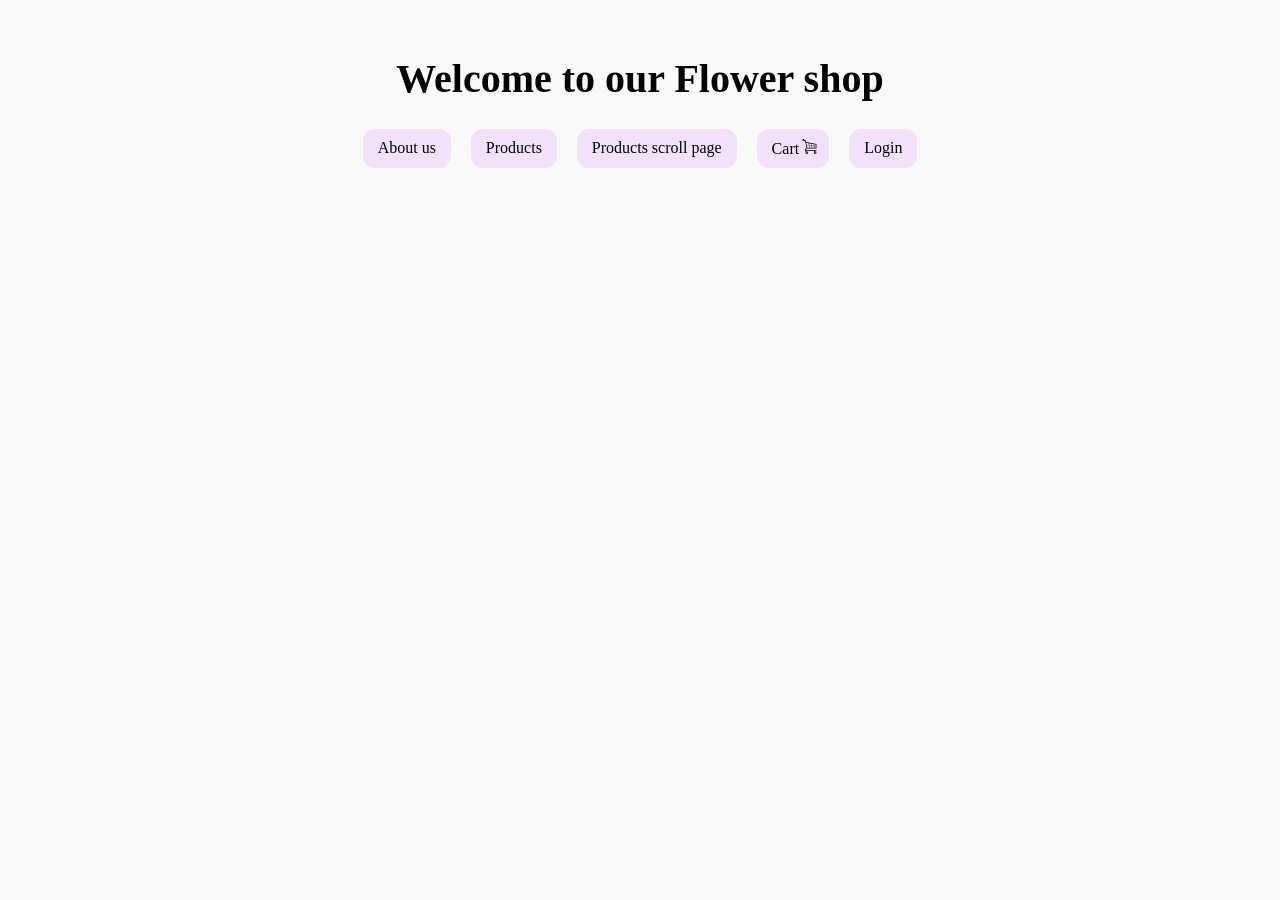
<file: index.html>
<!DOCTYPE html>
<html lang="en">
	<head>
		<meta charset="UTF-8" />
		<meta name="viewport" content="width=device-width, initial-scale=1.0" />
		<title>Flower shop</title>
		<link rel="stylesheet" href="./stylesheets/style.css" />
		<link rel="shortcut icon" href="./images/icon-favicon.png" type="image/x-icon">
		<script src="scripts/RequestManager.js"></script>
		<script src="scripts/settings.js"></script>
		<script src="scripts/mainPage.js"></script>
		<script src="scripts/api/LoginApiManager.js"></script>
		<script src="scripts/api/BaseApiManager.js"></script>
		<script src="scripts/api/UsersApiManager.js"></script>
	</head>
	<body>
		<script>
			document.addEventListener("DOMContentLoaded", () => {
				new HeaderManager("index.html", menuItems);
			});
		</script>
		<main>
			<h1>Welcome to our Flower shop</h1>
			<div id="mainMenu" class="container"></div>
		</main>
	</body>
</html>
</file>
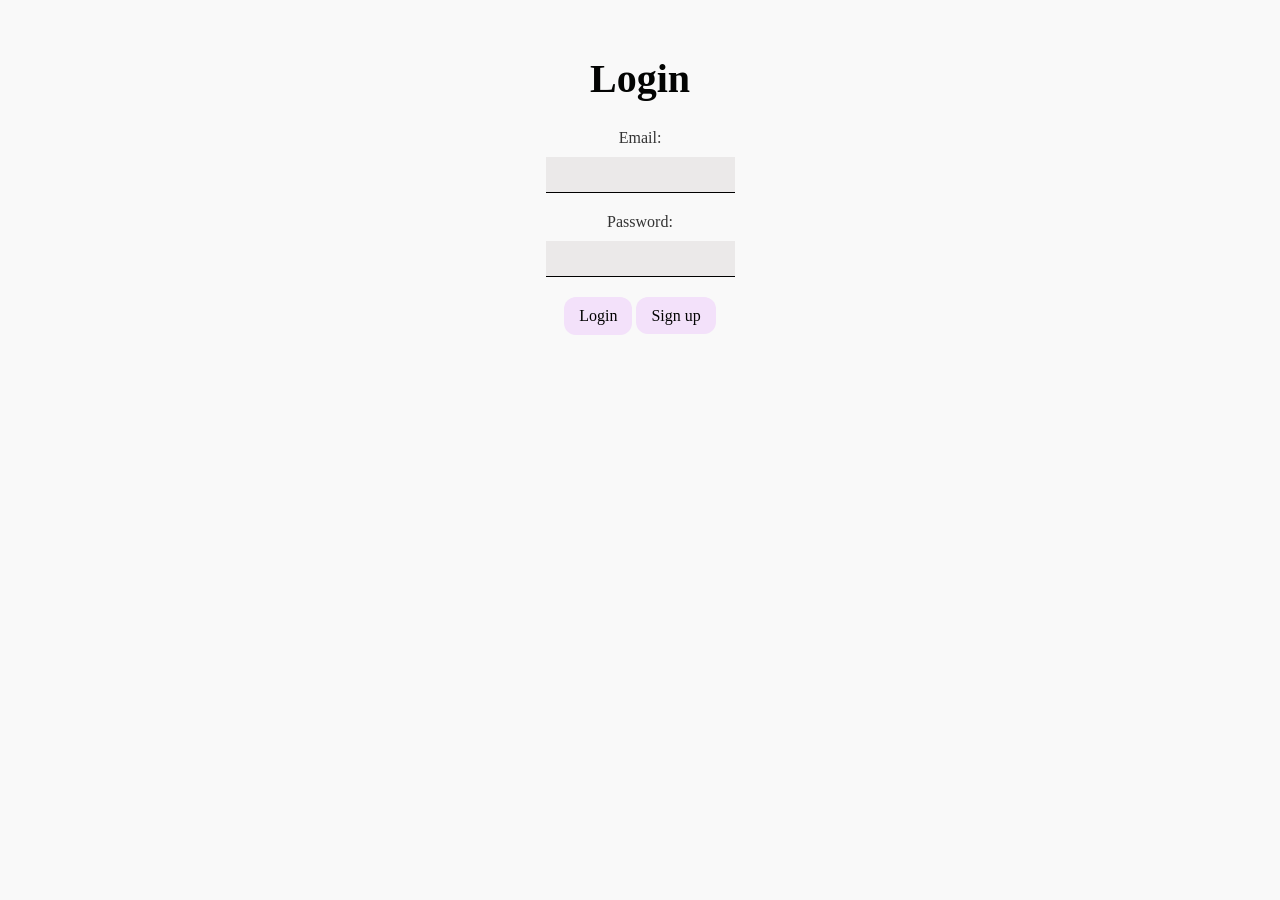
<file: auth/login.html>
<!DOCTYPE html>
<html lang="en">
	<head>
		<meta charset="UTF-8" />
		<meta name="viewport" content="width=device-width, initial-scale=1.0" />
		<title>Login</title>
		<link rel="shortcut icon" href="../images/icon-favicon.png" type="image/x-icon">
		<link rel="stylesheet" href="../stylesheets/style.css" />
		<link rel="stylesheet" href="../stylesheets/products/form.css" />
		<script src="../scripts/RequestManager.js"></script>
		<script src="../scripts/settings.js"></script>
		<script src="../scripts/api/LoginApiManager.js"></script>
	</head>
	<body>
		<h1>Login</h1>
		<div class="container">
			<form id="login-form">
				<div class="form__section">
					<label for="email">Email:</label>
					<input type="email" name="email" id="email" required />
				</div>
				<div class="form__section">
					<label for="password">Password:</label>
					<input type="password" name="password" id="password" required />
				</div>
				<button id="login" class="product__btn" type="submit">Login</button>
				<a href="./signup.html" class="product__btn">Sign up</a>
			</form>
		</div>
		<div id="messages"></div>
		<div id="errors"></div>
		<script>
			document
				.getElementById("login-form")
				.addEventListener("submit", async function (event) {
					event.preventDefault();
					const form = event.target;
					const formData = {
						email: form.email.value.trim(),
						password: form.password.value.trim()
					}
					const loginBtn = document.getElementById('login')
					loginBtn.disabled = true
					try {
						const response = await LoginApiManager.login(formData, (data) => {
							console.log('data from login ===>', data);
							
							//------- зберігаємо токен у localStorage ---------------------
							localStorage.setItem("jwt_token", data.token)
							localStorage.setItem('permissions', JSON.stringify(data.pagesPermissions))
						})
						loginBtn.disabled = false
					} catch (error) {
						loginBtn.disabled = false
						document.getElementById("messages").innerText = "Error to login" + error
					}
				});
		</script>
	</body>
</html>
</file>
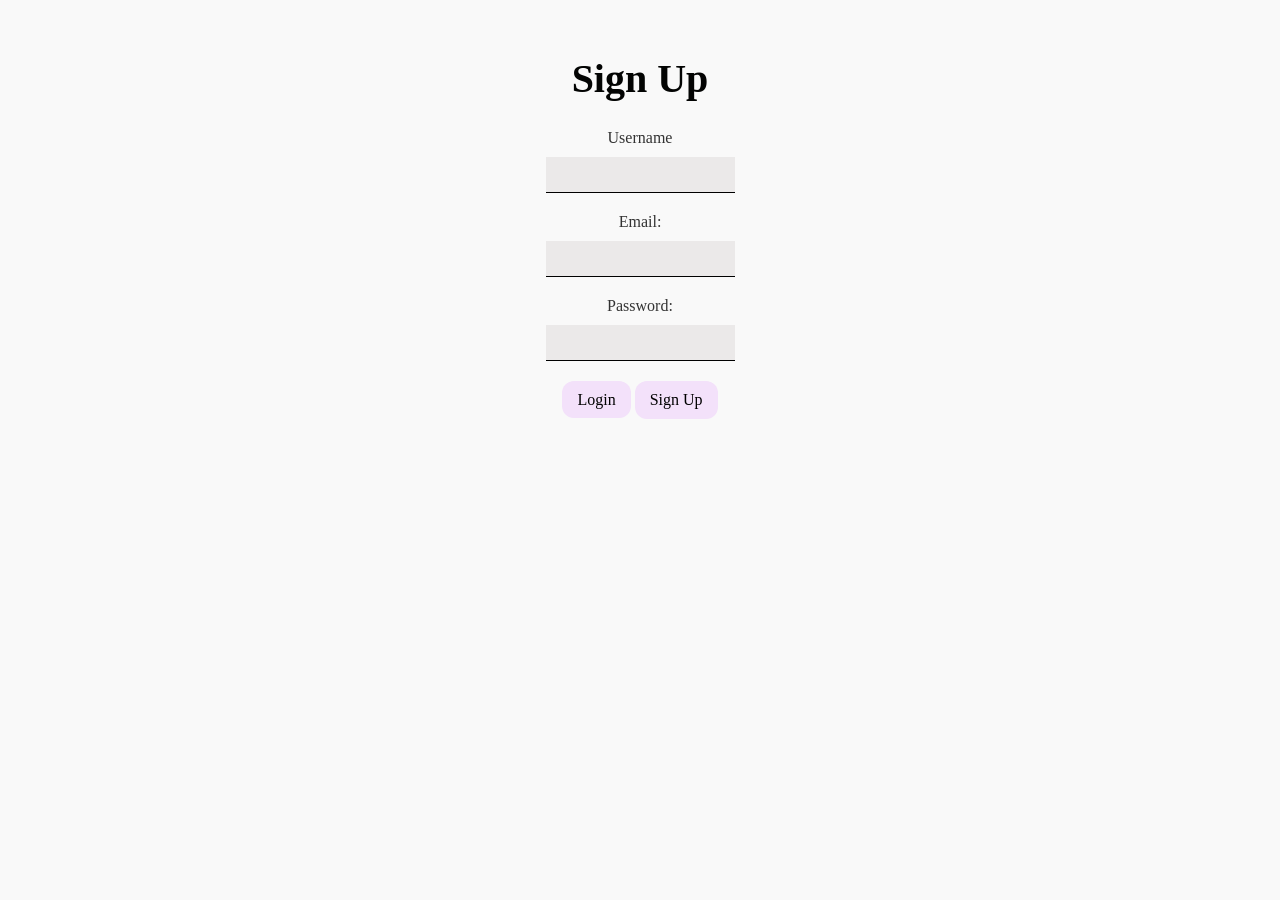
<file: auth/signup.html>
<!DOCTYPE html>
<html lang="en">
	<head>
		<meta charset="UTF-8" />
		<meta name="viewport" content="width=device-width, initial-scale=1.0" />
		<title>Sign Up</title>
		<link rel="shortcut icon" href="../images/icon-favicon.png" type="image/x-icon">
		<link rel="stylesheet" href="../stylesheets/style.css" />
		<link rel="stylesheet" href="../stylesheets/products/form.css" />
		<script src="../scripts/RequestManager.js"></script>
		<script src="../scripts/settings.js"></script>
		<script src="../scripts/api/LoginApiManager.js"></script>
	</head>
	<body>
		<h1>Sign Up</h1>
		<div class="container">
			<form id="login-form">
				<div class="form__section">
					<label for="username">Username</label>
					<input type="text" name="username" id="username" required />
				</div>
				<div class="form__section">
					<label for="email">Email:</label>
					<input type="email" name="email" id="email" required />
				</div>
				<div class="form__section">
					<label for="password">Password:</label>
					<input type="password" name="password" id="password" required />
				</div>
				<a href="./login.html" class="product__btn">Login</a>
				<button id="register" class="product__btn" type="submit">Sign Up</button>
			</form>
		</div>
		<div id="messages"></div>
		<div id="errors"></div>
		<script>
			document
				.getElementById("login-form")
				.addEventListener("submit", async function (event) {
					event.preventDefault();
					const form = event.target;
					const formData = {
						username: form.username.value.trim(),
						email: form.email.value.trim(),
						password: form.password.value.trim()
					}
					const registerBtn = document.getElementById('register')
					registerBtn.disabled = true
					try {
						const response = await LoginApiManager.signup(formData, (data) => {
							//------- зберігаємо токен у localStorage ---------------------
							localStorage.setItem("jwt_token", data.token)
						});
						registerBtn.disabled = false
					} catch (error) {
						registerBtn.disabled = false
						document.getElementById("messages").innerText = "Error to sign up" + error
					}
				});
		</script>
	</body>
</html>
</file>
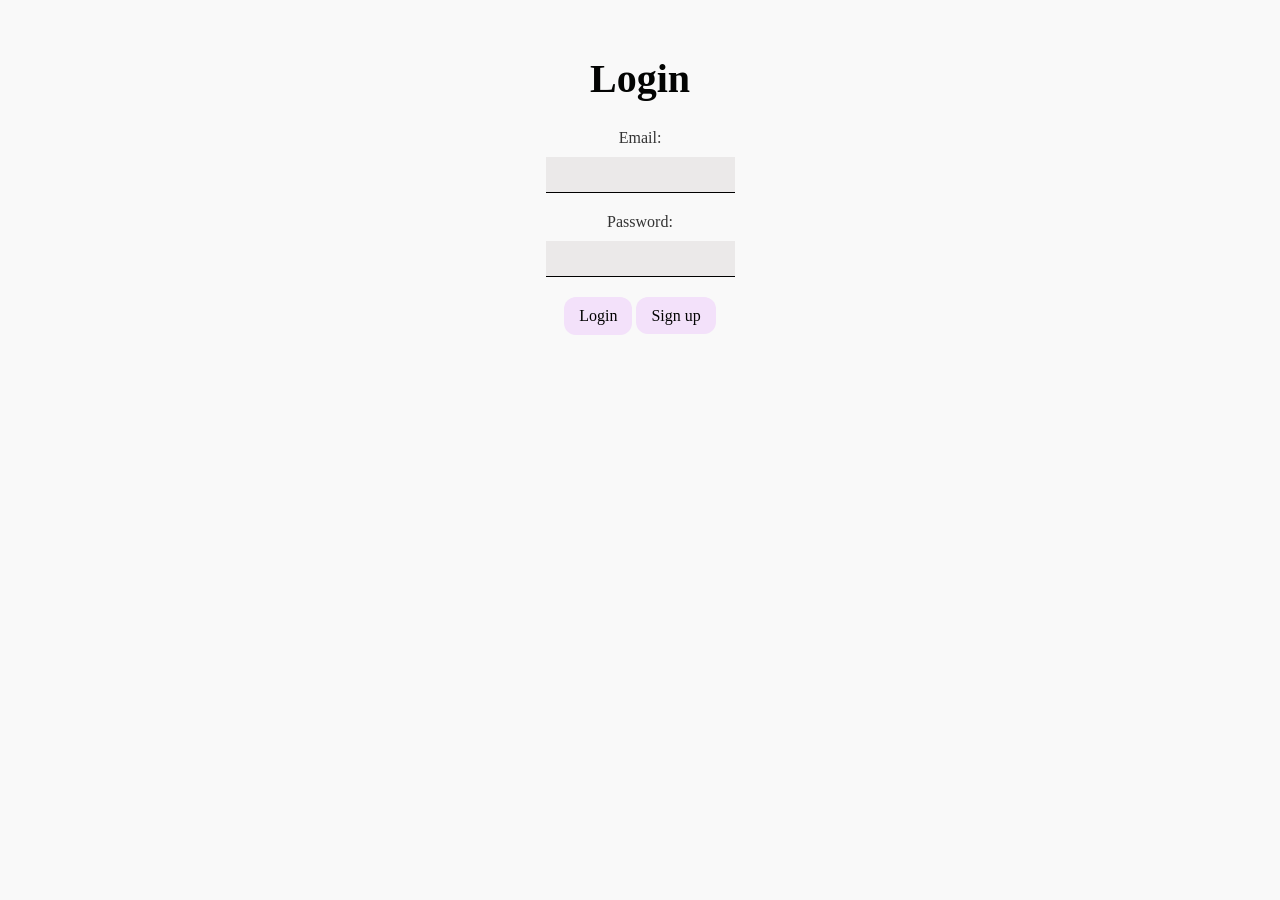
<file: pages/cart/cart.html>
<!DOCTYPE html>
<html lang="en">
<head>
	<meta charset="UTF-8">
	<meta name="viewport" content="width=device-width, initial-scale=1.0">
	<link rel="stylesheet" href="../../stylesheets/style.css">
	<link rel="stylesheet" href="../../stylesheets/cart.css">
	<link rel="shortcut icon" href="../../images/icon-favicon.png" type="image/x-icon">
	<title>Cart</title>
	<script src="../../scripts/RequestManager.js"></script>
	<script src="../../scripts/api/BaseApiManager.js"></script>
	<script src="../../scripts/api/CartApiManager.js"></script>
	<script src="../../scripts/components/ListDataManager.js"></script>
</head>
<body>
	<a class="main-page__btn" href="../../index.html"><span class="main-page__btn-span"></span> To The Main Page</a>
	<div class="base-container">
		<div class="price-order-container"></div>
		<div id="table-container"></div>
		<h1 id="total-price-container"></h1>	
	</div>
	 <!-- Спіннер завантаження -->
	 <div class="loading" id="loading-spinner" style="display: none">
		<div class="spinner"></div>
		Loading...
	 </div>
	<div class="error-message" id="error-message" style="display: none">Error to load data</div>

	<script>
		window.onload = async function () {
			// Функція для видалення продукту за ідентифікатором
			async function deleteFunction(id) {
				await CartApiManager.delete(id)
				window.location.reload()
			}

			// Функція для отримання даних та відображення продуктів
			async function fetchDataAndDisplay(page = 0) {
				const loadingSpinner = document.getElementById('loading-spinner')
				const errorMessage = document.getElementById('error-message')
				const tableContainer = document.getElementById('table-container')

				try {
					loadingSpinner.style.display = 'block'
					tableContainer.innerHTML = ''
					errorMessage.style.display = 'none'
					if(!isLoggedIn()) {
						alert('You are not logged in! Please log in to view your cart')
						window.location.href = '../../auth/login.html'
					}
					// Отримання даних продуктів з сервера
					const resData = await CartApiManager.getList()
					console.log(resData)

					//Перевірка на token expired
					if(resData.error && resData.message) {
						alert(resData.message)
						localStorage.removeItem('jwt_token')
						window.location.href = '../../auth/login.html'
					} else if (resData.error) {
						console.log(resData.error)
							document.getElementById('table-container').innerText =
							'Cart is empty'
							return
					}

					let productsList = resData?.data?.products

					if (productsList) {
					if (productsList.length === 0) {
						document.getElementById('table-container').innerText =
							'Cart is empty'
						return
					}
					// Поля для відображення у таблиці
					const fields = {
						image: {
							type: 'a',
							contentGetter: (item) => `${RequestManager.apiUrl}/uploads/${item.details.imgSrc}`,
							linkGetter: (item) => `../products/product-details.html?id=${item.details._id}`,
							alt: 'Image',
						},
						title: {
							type: 'a',
							title:'Title',
							linkGetter: (item) =>
							`../products/product-details.html?id=${item.details._id}`,
							contentGetter: (item) => item.details.title,
						},
						price: 'Price',
						sellerName: {
							title: 'Seller',
						},
						amount: 'Amount',
						totalProductsPrice: 'Total',

						subtract: {
							type: 'button',
							title: '',
							isDisabled: (item) => item.amount == 1,
							onClick: (item) => {
							CartApiManager.updateProductsAmount(
								item.details._id,
								item.amount - 1
							)
								.then(async () => {
									await fetchDataAndDisplay(0)
								})
								.catch(() =>
									alert('Error, count is not decreased!')
								)
							},
							contentGetter: (item) => '-',
						},
						add: {
							type: 'button',
							title: '',
							isDisabled: (item) => false,
							onClick: (item) => {
							CartApiManager.updateProductsAmount(
								item.details._id,
								item.amount + 1
							)
								.then(async () => {
									await fetchDataAndDisplay(0)
								})
								.catch(() =>
									alert('Error, amount is not increased !')
								)
							},
							contentGetter: (item) => '+',
						},
					}

					// Створення таблиці продуктів
					const table = ListDataManager.createTableFromList(
						productsList,
						fields,
						null,
						deleteFunction
					)

					tableContainer.append(table)

					document.getElementById(
						'total-price-container'
					).innerText = `Total to pay : ${resData.data.total} $.`
					} else {
					throw new Error('Data is missing')
					}
				} catch (error) {
					console.error('Error to load data', error)
					errorMessage.style.display = 'block'
				} finally {
					loadingSpinner.style.display = 'none'
				}
			}

			// Виклик функції для отримання та відображення даних
			await fetchDataAndDisplay(0)
			}
			// Перевірка автентифікації
	function isLoggedIn() {
		return !!localStorage.getItem("jwt_token");
	}

	</script>
</body>
</html>
</file>
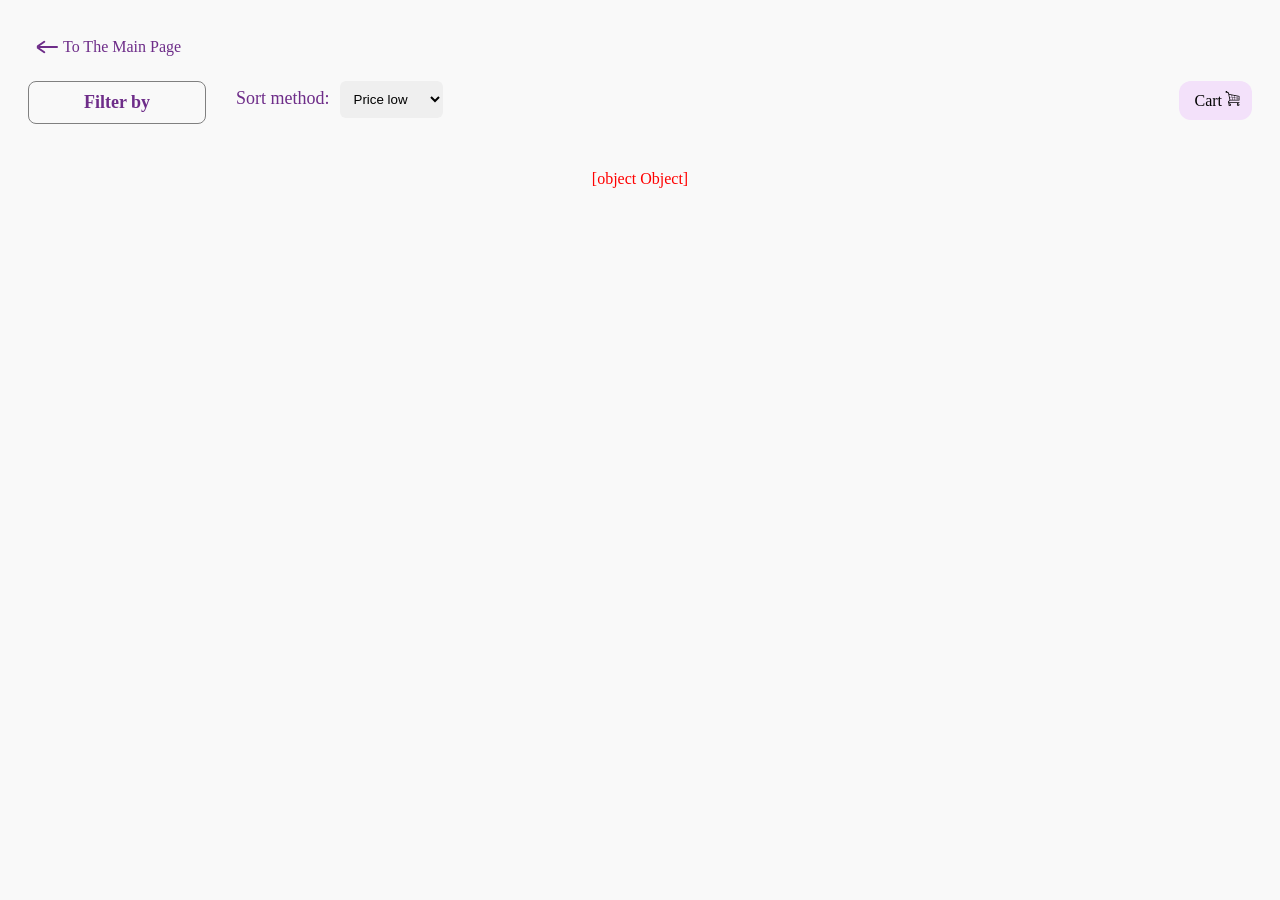
<file: pages/products/list.html>
<!DOCTYPE html>
<html lang="en">
<head>
  <meta charset="UTF-8">
  <meta name="viewport" content="width=device-width, initial-scale=1.0">
  <link rel="stylesheet" href="../../stylesheets/style.css">
  <link rel="stylesheet" href="../../stylesheets/products/list.css">
  <link rel="shortcut icon" href="../../images/icon-favicon.png" type="image/x-icon">
  <script defer src="../../scripts//products/products.js"></script>
  <script defer src="../../scripts/RequestManager.js"></script>
  <script defer src="../../scripts/api/BaseApiManager.js"></script>
  <script defer src="../../scripts/components/PaginationManager.js"></script>
  <script defer src="../../scripts/components/PriceOrderSelector.js"></script>
  <script defer src="../../scripts/components/FiltersManager.js"></script>
  <script defer src="../../scripts/api/ProductApiManager.js"></script>
  <script defer src="../../scripts/api/CartApiManager.js"></script>
  <title>Product list</title>
</head>
<body>
  <div class="wrapper">
    <a class="main-page__btn" href="../../index.html"><span class="main-page__btn-span"></span> To The Main Page</a>
   
	 <div class="base-container">
      <div class="filters-container">
			<h2 class="label-title title">Filter by</h2>
		</div>
      <div class="content-container">
        <!-- <h1>Список продуктів</h1> -->
			<div class="header-container">
				<div class="price-order-container"></div>
				<a href="../cart/cart.html" class="product__btn cart">Cart</a>
			</div>
		  
		  <div class="wrapper__product" id="productList"></div>
		</div>
	 </div>
		<div id="pagination" class="pagination-container"></div>
  </div>
</body>
</html>
</file>
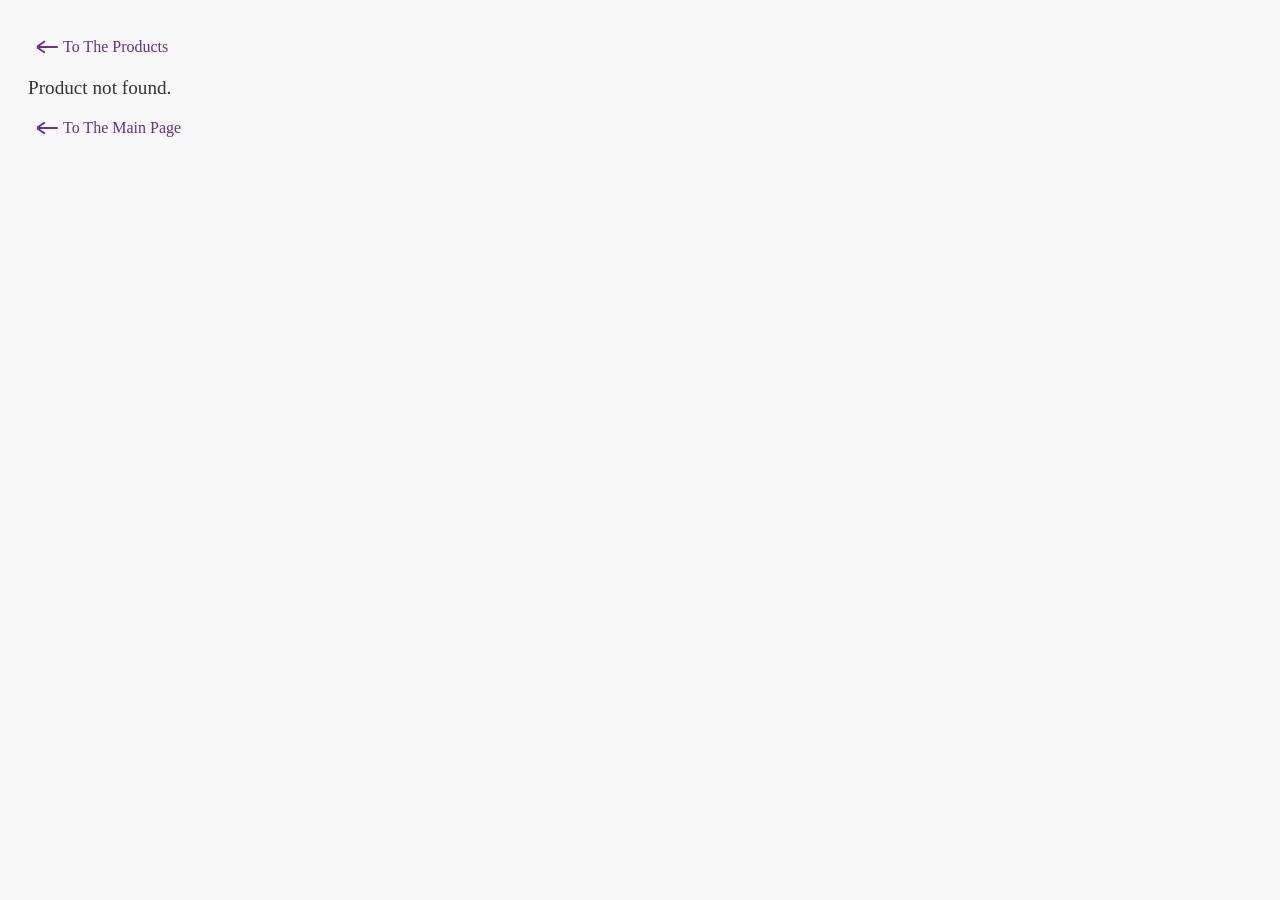
<file: pages/products/product-details.html>
<!DOCTYPE html>
<html lang="en">
  <head>
    <meta charset="UTF-8" />
    <meta name="viewport" content="width=device-width, initial-scale=1.0" />
    <link rel="stylesheet" href="../../stylesheets/style.css" />
    <link rel="stylesheet" href="../../stylesheets/products/details.css" />
    <link rel="shortcut icon" href="../../images/icon-favicon.png" type="image/x-icon" />
    <script defer src="../../scripts/RequestManager.js"></script>
    <script defer src="../../scripts/products/product-details.js"></script>
	 <script defer src="../../scripts/api/BaseApiManager.js"></script>
    <script defer src="../../scripts/api/CartApiManager.js"></script>
	 <script defer src="../../scripts/api/ProductApiManager.js"></script>

    <title>Product Details</title>
  </head>
  <body>
    <div class="wrapper">
      <a class="main-page__btn" href="./list.html"><span class="main-page__btn-span"></span> To The Products</a>
      <div id="productDetails" class="details-container">
      </div>
    </div>
    <a class="main-page__btn" href="../../index.html"><span class="main-page__btn-span"></span> To The Main Page</a>
  </body>
</html>
</file>
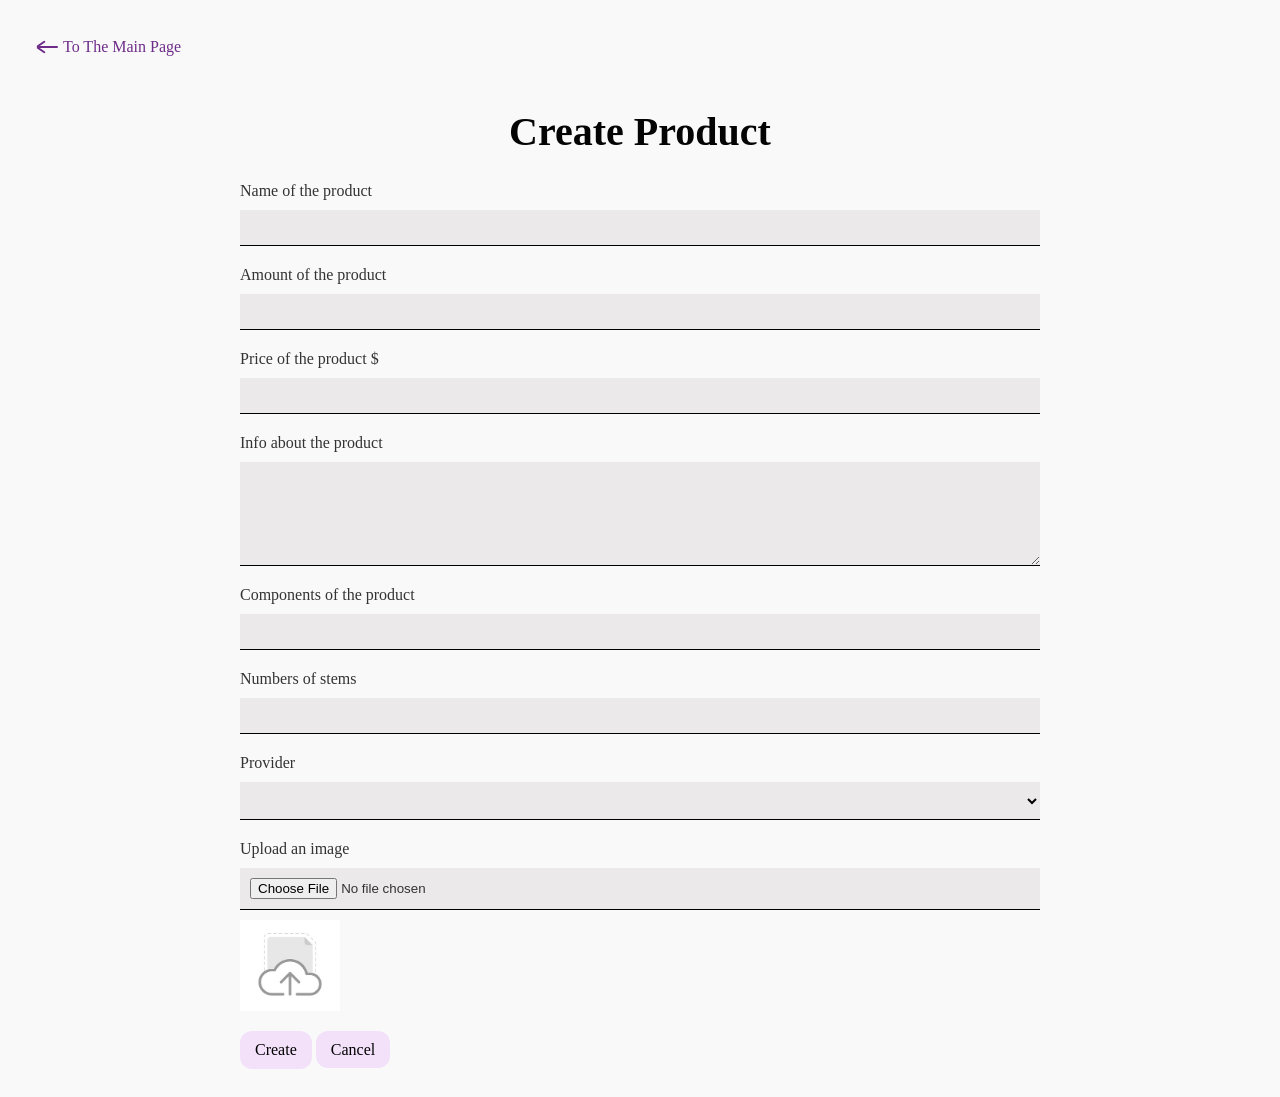
<file: pages/products/product-form.html>
<!DOCTYPE html>
<html lang="en">
<head>
  <meta charset="UTF-8">
  <meta name="viewport" content="width=device-width, initial-scale=1.0">
  <link rel="stylesheet" href="../../stylesheets/style.css">
  <link rel="stylesheet" href="../../stylesheets/products/form.css">
  <link rel="shortcut icon" href="../../images/icon-favicon.png" type="image/x-icon">
  <script src="../../scripts/RequestManager.js"></script>
  <script src="../../scripts/products/formProduct.js"></script>

  <title>Product Form</title>
</head>
<body>
  <a class="main-page__btn" href="../../index.html"><span class="main-page__btn-span"></span> To The Main Page</a>
  <div class="form-container">
    <h1 id="form-title">Create Product</h1>
    <form class="form" id="product-form" enctype="multipart/form-data">
      <div class="form__section">
        <label for="title">Name of the product</label>
        <input type="text" id="title" name="title" value="">
      </div>
      <div class="form__section">
        <label for="amount">Amount of the product</label>
        <input type="number" id="amount" name="amount" value="">
      </div>
      <div class="form__section">
        <label for="price">Price of the product $</label>
        <input type="number" id="price" name="price" value="">
      </div>
      <div class="form__section">
        <label for="info">Info about the product</label>
        <textarea id="info" name="info"></textarea>
      </div>
      <div class="form__section">
        <label for="including">Components of the product</label>
        <input type="text" id="including" name="including" value="">
      </div>
      <div class="form__section">
        <label for="numStems">Numbers of stems</label>
        <input type="number" id="numStems" name="numStems" value="">
      </div>
      <div class="form__section">
        <label for="provider">Provider</label>
        <select name="provider" id="provider">
          <!-- Options будуть додані динамічно -->
        </select>
      </div>
      <div class="form__section">
        <label for="img">Upload an image</label>
        <input type="file" id="img" accept="image/*" name="imgSrc" onchange="previewImage(event)">
        <img id="imgPreview" class="prod-picture" alt="uploaded picture" src="../../images/upload-.jpg">
      </div>
      <div id="actions">
			<button id="submit-btn" class="product__btn filter__btn" type="submit">Create</button>
			<a href="./list.html" class="product__btn">Cancel</a>
		</div>
    </form>
    <div class="errors" id="errors-container">
      <!-- Errors будуть додані динамічно -->
    </div>
  </div>
</body>
</html>
</file>
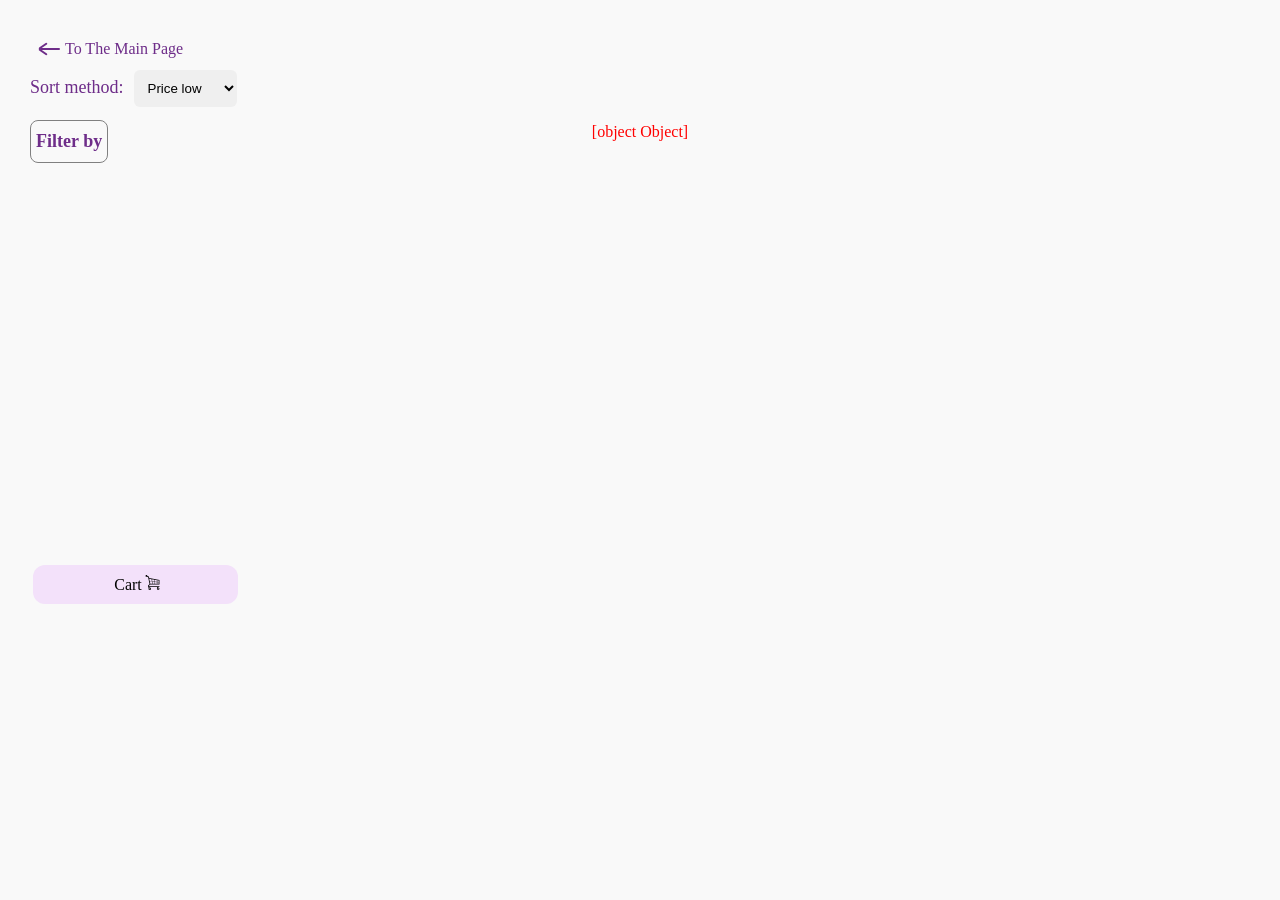
<file: pages/products/scroll-list.html>
<!DOCTYPE html>
<html lang="en">
<head>
  <meta charset="UTF-8">
  <meta name="viewport" content="width=device-width, initial-scale=1.0">
  <link rel="stylesheet" href="../../stylesheets/style.css">
  <link rel="stylesheet" href="../../stylesheets/products/list.css">
  <link rel="shortcut icon" href="../../images/icon-favicon.png" type="image/x-icon">
  <script defer src="../../scripts//products/productsScrollList.js"></script>
  <script defer src="../../scripts/RequestManager.js"></script>
  <script defer src="../../scripts/api/BaseApiManager.js"></script>
  <script defer src="../../scripts/components/PriceOrderSelector.js"></script>
  <script defer src="../../scripts/components/FiltersManager.js"></script>
  <script defer src="../../scripts/api/ProductApiManager.js"></script>
  <script defer src="../../scripts/api/CartApiManager.js"></script>

  <title>Product list</title>
</head>
<body>
  <div class="wrapper">
    <a class="main-page__btn main-page__btn-fixed" href="../../index.html"><span class="main-page__btn-span"></span> To The Main Page</a> 
	 <div class="base-container">
      <div class="filters-container filters-container__fixed">
			<h2 class="label-title title">Filter by</h2>
		</div>
      <div class="content-container content-container__aside">
        <div class="price-order-container price-order-container__fixed"></div>		  
		  <div class="wrapper__product" id="productList"></div>
		  <a href="../cart/cart.html" class="product__btn cart cart__fixed">Cart</a>
		</div>
	 </div>
  </div>
</body>
</html>
</file>
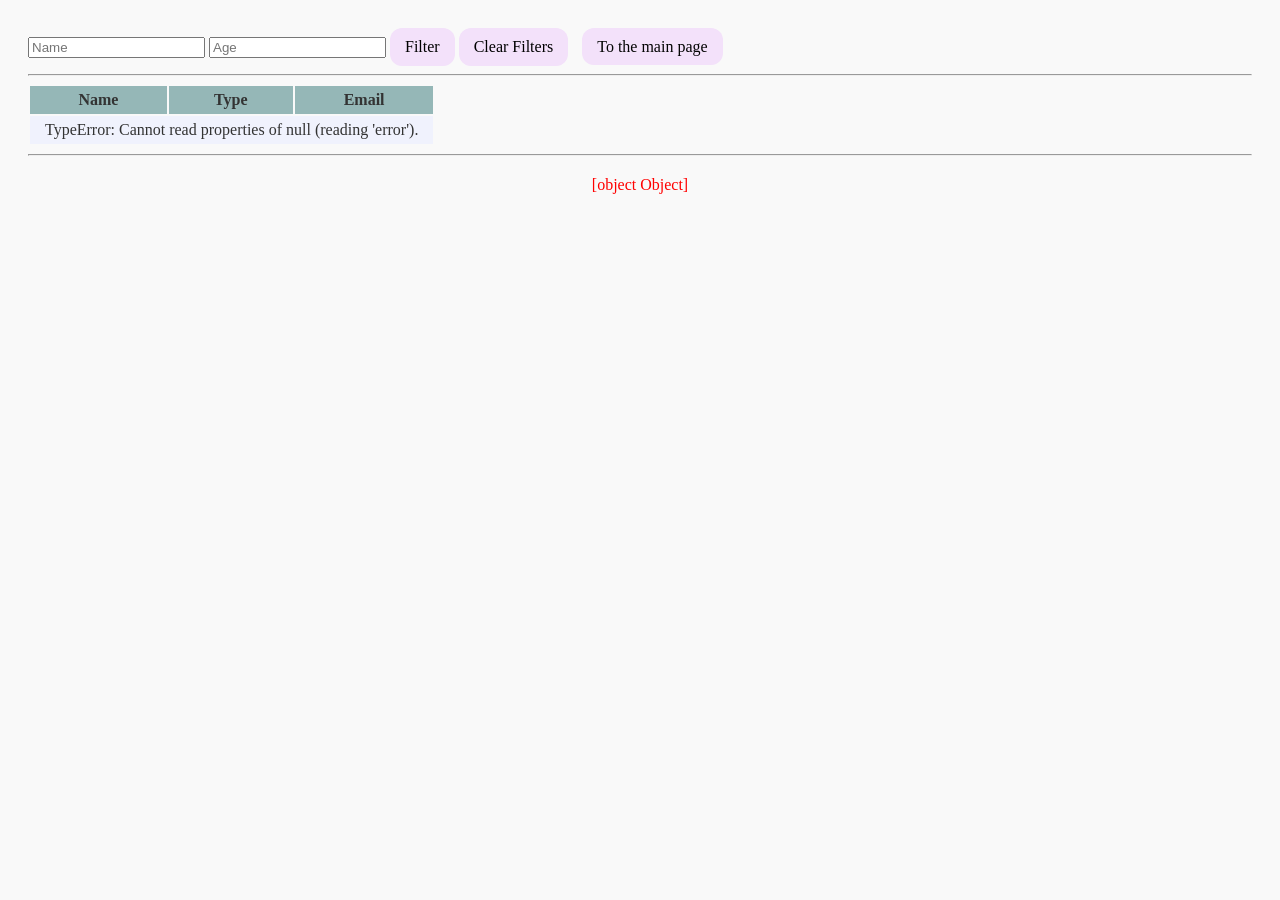
<file: pages/users/formUser.html>
<!DOCTYPE html>
<html lang="en">
<head>
    <meta charset="UTF-8" />
    <meta name="viewport" content="width=device-width, initial-scale=1.0" />
    <title>Register page</title>
	 <link rel="stylesheet" href="../../stylesheets/style.css">
	 <link rel="stylesheet" href="../../stylesheets/products/form.css">
	 <link rel="shortcut icon" href="../../images/icon-favicon.png" type="image/x-icon">
	 <script src="../../scripts/RequestManager.js"></script>
	 <script src="../../scripts/users/userForm.js"></script>
</head>
<body>
<h1 class="title-user">Register user</h1>
    <div class="form-container">
        <form id="register-form">
            <div class="form__section">
                <input
                    type="text"
                    id="username"
                    name="username"
                    placeholder="Name"
                    required
                />
            </div>
            <div class="form__section">
                <input
                    type="email"
                    id="email"
                    name="email"
                    placeholder="Email"
                    required
                />
            </div>
            <div class="form__section">
                <input
                    type="password"
                    id="password"
                    name="password"
                    placeholder="Password"
                    required
                />
            </div>
            <div class="form__section">
                <select id="type" name="type">
                    <!-- Options will be dynamically populated -->
                </select>
            </div>
            <button id="submitUserBtn" class="product__btn" type="submit">Register</button>
				<a class="product__btn" href="./list.html">Cancel</a>
        </form>
    </div>
	 <div id="error-container" class="error-message"></div>

</body>
</html>
</file>
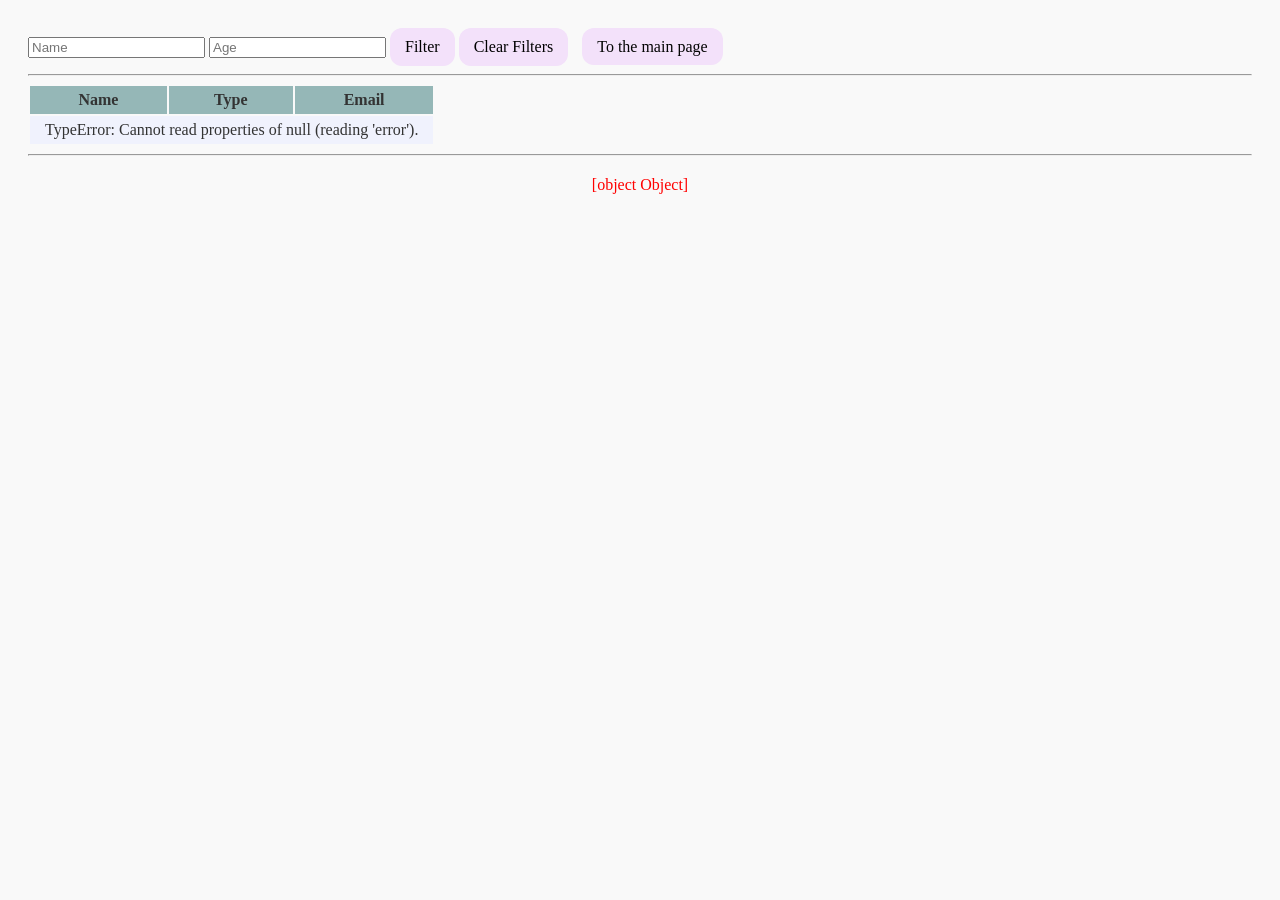
<file: pages/users/list.html>
<!DOCTYPE html>
<html lang="en">
<head>
  <meta charset="UTF-8">
  <meta name="viewport" content="width=device-width, initial-scale=1.0">
  <title>User Management</title>
  <link rel="stylesheet" href="../../stylesheets/style.css">
  <link rel="shortcut icon" href="../../images/icon-favicon.png" type="image/x-icon">
  <script defer src="../../scripts/RequestManager.js"></script>
  <script defer src="../../scripts/api/BaseApiManager.js"></script>
  <script defer src="../../scripts//users/userList.js"></script>
  <script defer src="../../scripts/api/UsersApiManager.js"></script>
</head>
<body>
  <form id="filterForm">
    <input type="text" name="name" placeholder="Name">
    <input type="number" name="age" placeholder="Age">
    <button class="product__btn" type="submit">Filter</button>
    <button class="product__btn" type="button" id="clearFilters">Clear Filters</button>
    <a class="product__btn btn" href="../../index.html">To the main page</a>
  </form>
  <hr>
  <table>
    <thead>
      <tr>
        <th>Name</th>
        <th>Type</th>
        <th>Email</th>
        <th id="actionsHeader" style="display: none;">Actions</th>
      </tr>
    </thead>
    <tbody id="userTableBody">
      <tr>
        <td colspan="4">Loading...</td>
      </tr>
    </tbody>
  </table>
  <hr>
  <div class="actions" id="addUserDiv" style="display: none;">
    <a class="product__btn" href="./formUser.html">Add User</a>
  </div>
</body>
</html>
</file>
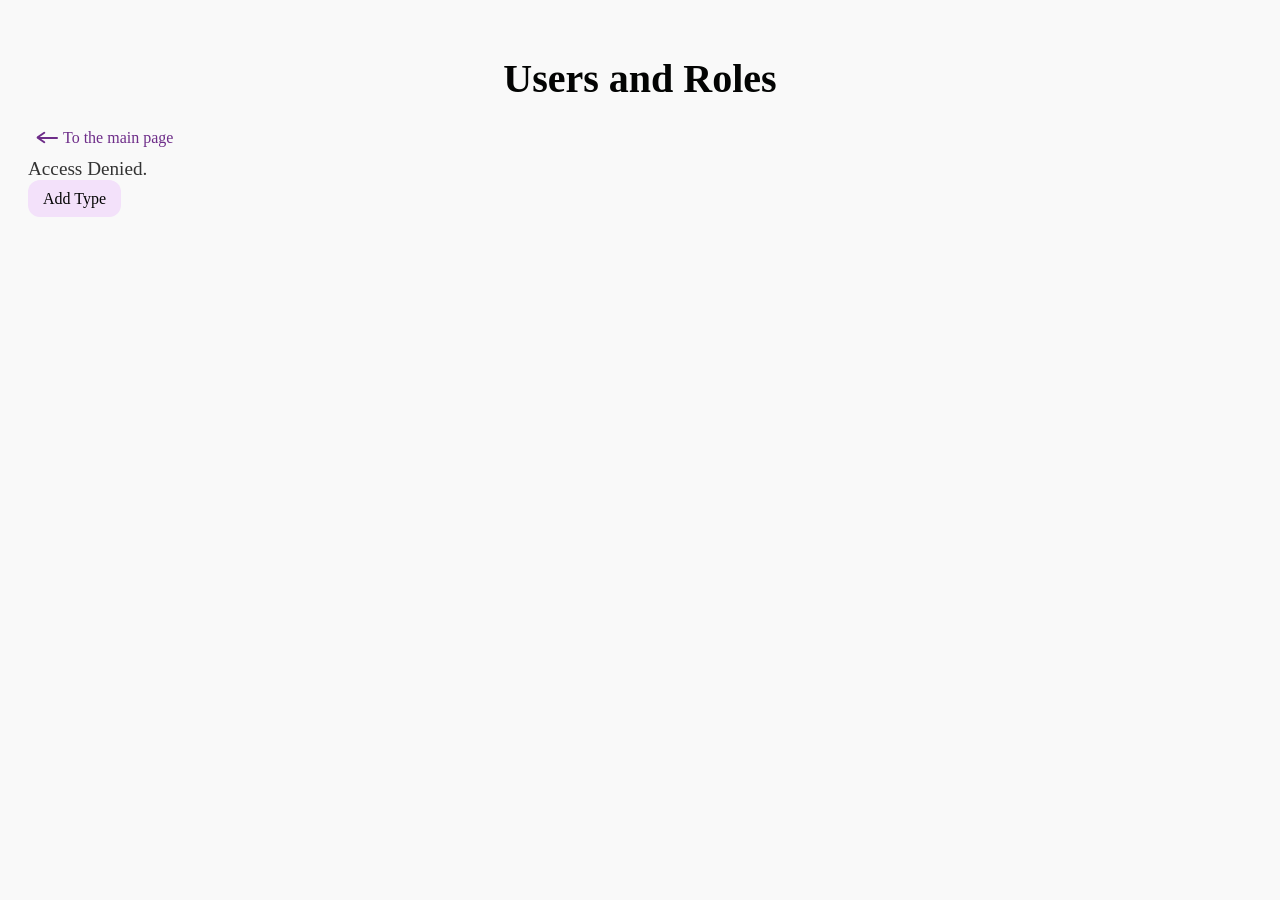
<file: pages/users_types/list.html>
<!DOCTYPE html>
<html lang="uk">
<head>
  <meta charset="UTF-8" />
  <meta name="viewport" content="width=device-width, initial-scale=1.0" />
  <title>User Controller</title>
  <link rel="stylesheet" href="../../stylesheets/style.css" />
  <script src="../../scripts/RequestManager.js"></script>
  <script src="../../scripts/api/BaseApiManager.js"></script>
  <script src="../../scripts/api/UsersTypesApiManager.js"></script>
  <script src="../../scripts/usersTypes/list.js"></script>
</head>
<body>
  <h1>Users and Roles</h1>
  <a class="main-page__btn" href="../../index.html"><span class="main-page__btn-span"></span> To the main page</a>
  <div id="table-container"></div>
  <div id="loading-spinner" style="display: none">Loading...</div>
  <div id="error-message" style="display: none">Error while loading</div>
  <a href="./register.html" class="product__btn" id="addUserButton">Add Type</a>
</body>
</html>
</file>
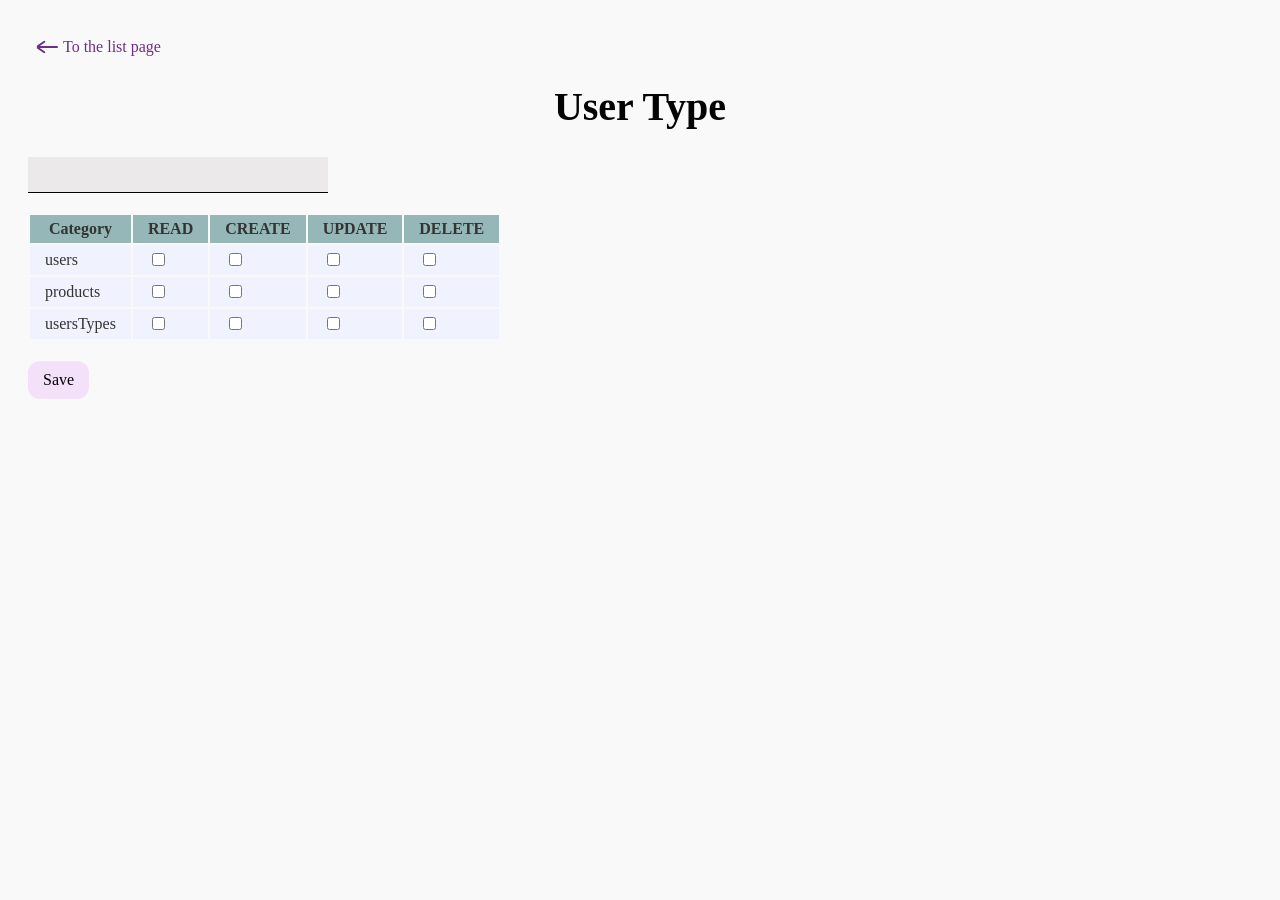
<file: pages/users_types/register.html>
<!DOCTYPE html>
<html lang="en">
<head>
	<meta charset="UTF-8">
	<meta name="viewport" content="width=device-width, initial-scale=1.0">
	<link rel="stylesheet" href="../../stylesheets/style.css" />
	<link rel="stylesheet" href="../../stylesheets/products/form.css">
	<script src="../../scripts/RequestManager.js"></script>
	<script src="../../scripts/api/BaseApiManager.js"></script>
	<script src="../../scripts/api/UsersTypesApiManager.js"></script>
	<script src="../../scripts/usersTypes/register.js"></script>
	<script src="../../scripts/utils/objectUtils.js"></script>
	<title>Users types</title>
</head>
<body>
	<a class="main-page__btn" href="./list.html"><span class="main-page__btn-span"></span> To the list page</a>
	<h1>User Type</h1>
	<!-- Контейнер -->
	<div id="container"></div>
	<!-- Спіннер завантаження -->
	<div class="loading" id="loading-spinner" style="display: none">
	  <div class="spinner"></div>
	  Loading...
	</div>
	<!-- Повідомлення про помилку -->
	<div class="error-message" id="error-message" style="display: none">Error while loading</div>
</body>
</html>
</file>
<file: stylesheets/style.css>
*:disabled{
	pointer-events: none;
}
#errors{
	margin: 20px auto;
}
.error-message{
	text-align: center;
	color: red;
}
input:disabled:hover {
	pointer-events: none;
}
input:disabled, select:disabled {
	color: #9d9d9d;
	background-color: #cfcfcf !important;
}
a{
	text-decoration: none;
	color: #030403;
}
a:hover{
	text-decoration: underline;
}
body {
	font-family: Roboto Condensed;
	background-color: #f9f9f9;
	color: #333;
	padding: 20px;
}
th,td{
	padding: 5px 15px;
	background-color: rgb(149, 183, 183);
}
td {
	background-color: #f0f2fd;
}
@media screen and (max-width: 768px) {
	body{
		padding: 10px;
	}
}
.container {
	max-width: 900px;
	text-align: center;
}
h1 {
	color: #030403;
	font-size: 2.5rem;
	text-align: center;
}
p {
	font-size: 1.2rem;
	line-height: 1.2;
	margin: 10px 0;
}
img {
	max-width: 100%;
	height: auto;
}
.image-container {
	display: flex;
	justify-content: center;
	gap: 20px;
	margin-top: 30px;
}
.image-container img {
	width: 45%;
}
.product__btn {
	font-family: Roboto Condensed;
	font-size: 16px;
	padding: 10px 15px;
	border-radius: 12px;
	transition: all 0.3s ease 0s;
	background-color: #f3e1fa;
	border: none;
	cursor: pointer;
}
.product__btn:hover{
	background-color: #f1cdff;
}
.btn {
	margin-left: 10px;
}
.container{
	margin: auto;
	display: flex;
	flex-wrap: wrap;
	gap: 20px;
	justify-content: center;
}
.wrapper{
	margin: auto;
	max-width: 1280px;
	width: 100%;
	display: flex;
	flex-direction: column;
	justify-content: center;
	align-items: center;
}
.wrapper__product{
	padding-top: 15px;
	justify-items: center;
	width: 100%;
	display: grid;
	grid-template-columns: repeat(auto-fit, minmax(250px, 1fr));
	gap: 20px;
}
.main-page__btn{
	display: flex;
	align-items: center;
	margin: 10px;
	margin-right: auto;
	color: #6e2d89;
	transition: color 0.3s ease 0s;
}
.main-page__btn:hover{
	color: #450f5d;
}
.main-page__btn-span{
	display: block;
	margin-right: 5px;
	position: relative;
	top: 50%;
	width: 20px;
	height: 2px;
	background-color: #6e2d89;
	border-radius: 12px;
	transition: background-color 0.3s ease 0s;
}
.main-page__btn-span::before, .main-page__btn-span::after{
	content: "";
	display: block;
	position: absolute;
	height: 2px;
	left: 0;
	width: 10px;
	background-color: #6e2d89;
	border-radius: 12px;
	transition: background-color 0.3s ease 0s;
}
.main-page__btn-span::before{
	top: -3px;
   left: -1.6px;
	transform: rotate(-35deg);
}
.main-page__btn-span::after{
	top: 2.7px;
   left: -1.6px;
	transform: rotate(35deg);
}
.main-page__btn:hover .main-page__btn-span,
.main-page__btn:hover .main-page__btn-span::before,
.main-page__btn:hover .main-page__btn-span::after{
	background-color: #450f5d;;
}
.product__container{
	max-width: 350px;
	margin-bottom: 25px;
}
.product__link{
	display: block;
	overflow: hidden;
	max-height: 455px;
	border-radius: 10px;
}
.product__link > img{
	transition: all 0.5s ease 0s;
	margin-bottom: -6px;
}
.product__link:hover img{
	transform: scale(1.1);
}
.product__price{
	font-weight: 600;
}
.product__actions{
	padding: 10px 0;
}
/* form filters */
.form.form-filter {
	display: flex;
	flex-wrap: wrap;
	gap: 15px;
}

.filter__container{
	margin: 15px 0;
}
.filter__input {
	padding: 10px;
	border: none;
	border-radius: 6px;
}

.product__text {
	text-transform: capitalize;
	font-size: 18px;
}
.product__text span {
	font-size: 16px;
}
.actions {
	margin-top: 25px;
}
/* cart======================== */
.cart::after {
	content: "";
	position: relative;
	left: 3px;
	display: inline-block;
	background: url(../images/cart-icon.svg) no-repeat;
	height: 15px;
	width: 15px;
}
</file>
<file: stylesheets/products/form.css>
.form-container {
	padding-top: 15px;
	max-width: 800px;
	margin: auto;
}
.form {
	width: 100%;
}
.form__section {
	margin-bottom: 20px;
	display: flex;
	flex-direction: column;
	gap: 10px;
} 
.form__section input, textarea, select {
	outline: none;
	transition: all 0.3s ease 0s;
	padding: 10px;
	background-color: #e9e6e6d4;
	border: none;
	border-bottom: 1px solid #000;
}
.form__section input:hover {
	background-color: #efeeeed4;
}
.form__section input:focus {
	background-color: #ffffffd4;
}
textarea{
	min-height: 83px;
	height: 83px;
	max-height: 350px;
	resize: vertical;
}
textarea:hover {
	background-color: #efeeeed4;
}
textarea:focus {
	background-color: #ffffffd4;
}
.prod-picture{
	max-height: 100px;
	max-width: 100px;
}
ul{
	padding: 0;
}
.error__msg{
	margin-bottom: 5px;
	list-style-type: none;
	color: red;
}
.error__msg::before{
	content: "–";
	padding-right: 5px;
}
</file>
<file: stylesheets/cart.css>
.cart-table{
	border-spacing: 0px 15px;
}
</file>
<file: stylesheets/products/list.css>
.cart__fixed{
	position: fixed;
	left: 33px;
	top: 565px;
	width: 175px;
	text-align: center;
}
.header-container {
	max-width: 100%;
	gap: 10px;
	flex-wrap: wrap;
	display: flex;
	justify-content: space-between;
}
.base-container{
	margin: 15px 0;
	padding: 0 15px;
	width: 100%;
	display: flex;
	gap: 30px;
	justify-content: start;
}
.content-container {
	flex: 1 1 100%;
}
.content-container__aside {
	padding-top: 30px;
	padding-left: 250px;
}
.filters-container{
	max-width: 200px;
	padding: 10px 5px;
	border: 1px solid gray;
	border-radius: 8px;
	height: fit-content;
	flex: 0 1 200px;
}
.filters-container__fixed {
	position: fixed;
	left: 30px;
	top: 120px;
}
.filter{
	padding: 10px;
}
.filter > label {
	display: block;
	margin-bottom: 5px;
}
.filter__input{
	margin: 10px 0;
}
.label-title, .price-order-label {
	color: #6e2d89;
	font-size: 18px;
}
.title{
	text-align: center;
	margin: 0;
}
.options-container {
	margin-left: 15px;
	margin-bottom: 15px;
	display: flex;
	flex-direction: column;
}
.filter__btn{
	display: block;
	margin: 0 auto;
	width: 200px;
}
.price-order-label {
	margin-right: 10px;
}
.price-order-container__fixed {
	position: fixed;
	top: 70px;
	left: 30px;
}
.price-order-dropdown{
	padding: 10px;
	border: none;
	border-radius: 6px;
}
/* pagination */
ul{
	list-style: none;
}
.pagination{
	display: flex;
	gap: 12px;
}
.page {
	display: block;
	position: relative;
	width: 18px;
	text-align: center;
}
.page::before{
	content: "";
	position: absolute;
	top: 0;
	left: 0;
	height: 18px;
	width: 100%;
	border-radius: 50%;
	background-color: transparent;
	transition: background-color 0.2s ease 0s;
}
.page:hover::before{
	background-color: #6d2d892e;
}
.disabled a {
	pointer-events: none;
	color: rgb(165, 165, 165);
}
.pagination a:hover{
	color: #6e2d89;
	transition: 0.2s ease 0s;
}
.main-page__btn-fixed {
	position: fixed;
	left: 30px;
	top: 30px;
}
</file>
<file: stylesheets/products/details.css>
/* common classes */
.divider{
	display: block;
	width: 100%;
	height: 1px;
	background-color: #a1a1a1;
	margin: 15px 0;
}
.divider-sm{
	display: none;
}
@media screen and (max-width: 768px){
	.divider-sm{
		display: block;
		margin: 0;
	}
}
/* ===================================== */
.details-container{
	width: 100%;
	display: flex;
	justify-content: space-between;
	gap: 30px;
}
.product__img{
	flex: 1 0 60%;
}
.product__text{
	font-size: clamp(1rem, 0.957rem + 0.22vw, 1.125rem); /*16-18px*/
}
.product__title{
	font-size: clamp(1.188rem, 1.058rem + 0.65vw, 1.563rem);
}
.product__price{
	font-size: clamp(1.188rem, 1.058rem + 0.65vw, 1.563rem);
}
@media screen and (max-width: 768px) {
	.details-container{
		flex-direction: column;
		gap: 15px;
	}
	.product__img{
		flex: 1 0 60%;
		position: relative;
		padding: 50%;
	}
	.product__img img {
		position: absolute;
		top: 0;
		left: 0;
		height: 100%;
		width: 100%;
		object-fit: cover;
	}
}
.actions{
	margin: 15px 0 10px 0;
}
</file>
